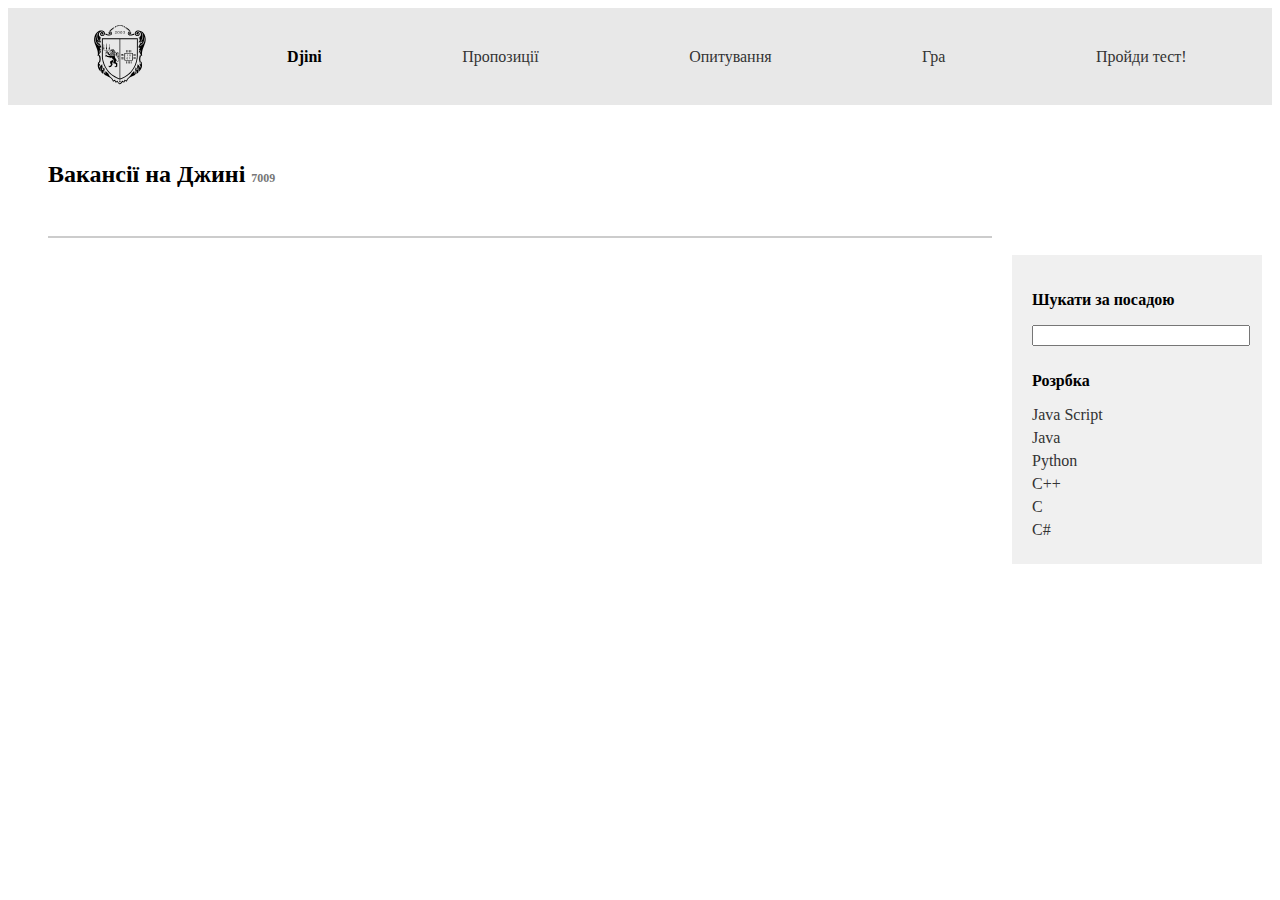
<file: frontend/index.html>
<!DOCTYPE html>
<html lang="en">
<head>
    <meta charset="UTF-8">
    <meta name="viewport" content="width=device-width, initial-scale=1.0">
    <title>Document</title>
    <link rel="stylesheet" href="style.css">
</head>
<body>
    <footer>
        <div>
            <a href="index.html">
                <svg xmlns="http://www.w3.org/2000/svg" version="1.0" width="40.000000pt" height="55.000000pt" viewBox="0 0 1621.000000 1848.000000" preserveAspectRatio="xMidYMid meet">
                  <g transform="translate(0.000000,1848.000000) scale(0.100000,-0.100000)" fill="#000000" stroke="none">
                  <path d="M8060 18193 c-383 -17 -748 -93 -1014 -213 -59 -26 -66 -32 -57 -48 17 -32 117 -94 166 -103 54 -10 176 11 235 41 73 37 217 81 349 106 186 36 548 45 752 19 164 -21 328 -62 437 -110 202 -89 307 -79 461 43 l23 19 -93 40 c-232 101 -494 163 -809 193 -114 11 -344 17 -450 13z"/>
                  <path d="M6760 17867 c-50 -33 -72 -78 -78 -156 -6 -83 8 -127 52 -170 82 -80 226 -29 266 95 25 75 -16 179 -88 225 -56 36 -106 38 -152 6z"/>
                  <path d="M9459 17867 c-107 -71 -106 -291 1 -348 81 -44 187 0 231 96 23 49 24 78 4 136 -40 114 -154 171 -236 116z"/>
                  <path d="M6495 17600 c-288 -81 -682 -334 -1059 -680 -173 -159 -354 -358 -454 -500 l-44 -61 39 19 c104 53 355 113 601 143 56 7 102 15 102 18 0 4 -25 23 -55 44 -64 44 -162 83 -234 93 -28 4 -51 10 -51 15 0 10 65 28 145 40 33 5 151 12 263 16 111 3 202 9 202 12 -2 30 -137 135 -200 156 -28 9 -48 21 -45 25 19 30 194 46 329 31 54 -6 101 -10 102 -8 2 2 -10 31 -26 65 -31 61 -98 132 -125 132 -37 0 -10 18 42 29 78 15 231 14 338 -4 50 -8 94 -15 98 -15 13 0 -27 51 -104 134 l-71 76 53 24 c30 13 102 38 162 56 59 18 107 37 107 42 0 4 -4 8 -10 8 -13 0 -32 38 -39 76 l-6 31 -60 -17z"/>
                  <path d="M9796 17586 c-4 -19 -15 -45 -26 -59 l-20 -25 32 -11 c18 -5 74 -22 123 -37 100 -29 185 -63 184 -73 0 -3 -28 -28 -61 -56 -55 -45 -121 -136 -108 -148 3 -2 41 2 85 10 88 16 341 13 385 -4 24 -10 24 -10 -11 -22 -60 -19 -138 -108 -155 -174 l-6 -27 58 7 c110 15 294 9 359 -11 l60 -18 -51 -17 c-73 -25 -137 -65 -178 -113 -20 -23 -36 -45 -36 -48 0 -4 91 -10 203 -13 205 -6 304 -17 361 -41 l31 -13 -60 -13 c-94 -19 -159 -47 -215 -92 -28 -22 -49 -42 -47 -44 2 -3 76 -16 163 -29 238 -37 371 -71 492 -126 l62 -28 -59 87 c-266 387 -791 836 -1224 1048 -107 52 -297 124 -328 124 -4 0 -10 -15 -13 -34z"/>
                  <path d="M2330 16563 c-317 -34 -630 -149 -880 -325 -132 -92 -150 -108 -285 -243 -158 -158 -213 -224 -328 -401 -370 -565 -548 -1333 -487 -2100 30 -369 97 -591 418 -1389 347 -865 352 -876 462 -1210 87 -264 157 -542 195 -780 26 -163 55 -465 55 -578 0 -143 -33 -481 -59 -617 -12 -58 -21 -109 -21 -114 0 -5 23 -6 52 -3 97 12 216 88 301 192 93 114 107 163 107 371 0 146 12 222 40 264 19 27 76 -47 101 -132 12 -40 25 -77 29 -81 10 -11 46 53 70 124 35 104 19 217 -47 339 -100 181 -125 235 -157 331 -56 167 -67 350 -28 449 l10 25 5 -25 c3 -14 18 -81 33 -150 28 -133 80 -293 120 -372 29 -57 205 -243 288 -305 73 -54 77 -50 84 87 8 159 -18 240 -142 446 -92 154 -114 206 -119 276 -4 65 4 74 39 45 41 -34 101 -70 158 -95 l48 -22 -6 58 c-23 194 -88 326 -248 503 -66 74 -118 140 -151 192 -21 33 -14 34 64 11 75 -22 140 -57 182 -96 l35 -34 6 28 c12 62 -20 161 -78 243 -20 27 -32 51 -27 53 13 4 126 -43 163 -69 18 -12 50 -40 71 -61 21 -21 42 -38 47 -38 16 0 41 145 41 236 0 177 -52 274 -251 472 -95 96 -143 152 -159 186 -12 26 -19 51 -16 55 4 3 51 6 106 6 54 0 99 1 99 1 0 18 -39 98 -66 135 -52 71 -144 132 -317 210 -160 73 -249 117 -307 154 -121 77 -199 196 -208 317 -5 66 -4 68 31 103 32 32 40 35 90 35 49 0 58 -3 80 -30 14 -16 33 -53 42 -82 27 -82 71 -164 107 -197 43 -41 121 -69 210 -78 l72 -6 -36 64 c-50 91 -71 162 -65 216 2 24 7 46 10 49 12 12 56 -23 139 -111 49 -51 109 -103 137 -118 61 -34 148 -51 214 -42 l50 7 -6 77 c-10 153 -69 233 -252 343 -61 37 -122 79 -137 95 -34 36 -58 92 -58 138 0 32 2 35 30 35 40 0 121 -32 202 -79 l66 -39 5 24 c9 49 -3 156 -23 202 -28 62 -57 92 -162 164 -72 49 -118 93 -118 111 0 3 46 8 103 11 56 4 131 14 167 22 75 17 170 53 170 64 0 5 -15 12 -32 15 -108 23 -365 199 -328 224 8 6 27 11 41 11 42 0 191 41 240 66 55 27 101 65 129 104 l20 28 -67 12 c-297 51 -561 299 -618 580 -26 124 -31 360 -11 460 34 170 139 358 249 448 89 72 185 128 286 167 118 46 199 58 344 53 146 -5 244 -35 376 -113 244 -146 343 -379 266 -624 -44 -139 -143 -247 -290 -318 -242 -115 -471 -60 -567 135 -30 61 -33 74 -33 162 0 83 4 103 28 155 46 98 102 145 173 145 l37 0 -20 -22 c-83 -92 -91 -226 -18 -335 69 -104 236 -151 343 -95 61 32 120 95 150 161 23 48 27 69 27 156 0 92 -3 106 -32 167 -112 237 -424 338 -670 217 -239 -116 -368 -422 -298 -703 34 -135 138 -272 269 -357 215 -140 530 -158 756 -44 240 122 431 416 447 691 26 424 -334 810 -838 899 -78 14 -368 19 -469 8z m-601 -500 c-7 -10 -22 -27 -33 -39 -53 -54 -139 -167 -201 -264 -175 -272 -245 -621 -217 -1080 14 -217 39 -352 103 -545 79 -240 211 -464 362 -616 l69 -70 -39 7 c-111 19 -283 151 -364 277 -193 300 -311 726 -311 1117 0 228 43 457 127 665 107 266 242 436 416 523 93 46 108 51 88 25z m-855 -1527 c-35 -204 -47 -356 -48 -636 -1 -347 6 -396 108 -745 38 -129 132 -315 218 -431 143 -191 318 -346 623 -551 234 -158 328 -257 363 -386 l11 -38 -23 18 c-13 10 -55 43 -93 74 -70 58 -480 332 -543 364 -45 22 -101 68 -219 175 -244 221 -383 433 -480 731 -117 357 -136 618 -76 1019 39 263 75 390 131 457 35 42 42 29 28 -51z"/>
                  <path d="M13587 16560 c-254 -40 -463 -144 -632 -314 -88 -89 -107 -114 -153 -206 -66 -132 -83 -197 -89 -336 -12 -244 81 -466 264 -633 76 -70 209 -141 313 -167 91 -23 315 -15 418 15 247 72 415 229 478 446 23 80 23 240 0 321 -66 230 -228 389 -430 425 -224 38 -456 -60 -532 -226 -132 -287 66 -607 327 -531 190 55 262 269 138 410 -22 24 -39 47 -39 50 0 15 71 4 111 -17 158 -84 191 -360 60 -509 -76 -85 -206 -134 -331 -125 -189 15 -379 135 -447 284 -25 55 -53 191 -53 260 0 128 54 248 160 353 61 62 95 86 186 132 148 75 228 92 388 85 147 -6 233 -29 371 -97 129 -64 243 -153 296 -232 136 -200 186 -401 160 -643 -14 -129 -32 -198 -78 -291 -105 -212 -331 -394 -546 -441 -42 -9 -77 -19 -77 -23 0 -4 15 -24 34 -46 61 -71 180 -119 369 -149 l38 -6 -20 -25 c-52 -67 -236 -181 -318 -199 -49 -10 -48 -21 2 -44 68 -32 157 -50 283 -57 77 -5 112 -11 112 -19 0 -20 -42 -59 -116 -107 -143 -92 -176 -144 -182 -290 l-4 -98 108 56 c68 35 127 58 155 61 l47 5 -4 -40 c-8 -95 -50 -144 -194 -230 -176 -105 -242 -195 -256 -351 l-7 -69 56 -7 c31 -4 77 -2 106 4 95 20 129 45 264 191 43 45 112 89 123 77 2 -2 0 -38 -6 -81 -8 -66 -20 -101 -77 -233 -7 -18 68 -17 142 2 100 26 109 36 219 248 60 113 74 127 131 127 61 0 98 -21 120 -66 25 -53 15 -115 -34 -213 -53 -105 -108 -149 -301 -243 -387 -187 -403 -196 -461 -253 -45 -44 -119 -155 -119 -178 0 -3 24 -3 54 0 30 3 75 2 100 -1 55 -9 58 -23 21 -94 -30 -57 -49 -79 -140 -157 -237 -204 -283 -331 -234 -647 6 -38 15 -68 19 -68 5 0 17 10 27 23 43 55 183 136 262 152 l35 7 -32 -40 c-52 -65 -84 -147 -90 -226 l-5 -71 41 37 c58 53 138 91 235 112 15 4 27 2 27 -3 0 -14 -109 -156 -166 -216 -145 -155 -223 -311 -240 -485 l-7 -72 62 32 c35 17 82 49 106 71 l44 40 7 -38 c13 -68 -18 -154 -111 -308 -104 -171 -127 -231 -133 -349 -5 -89 12 -226 28 -226 17 0 133 95 176 145 165 191 248 361 306 629 13 58 26 106 30 106 16 0 30 -121 25 -220 -8 -167 -69 -345 -176 -520 -98 -161 -117 -303 -56 -437 30 -68 52 -95 59 -72 2 8 12 42 22 77 18 67 72 141 92 128 22 -13 32 -84 37 -244 5 -183 22 -254 81 -341 85 -126 229 -227 341 -238 53 -6 55 -5 49 15 -14 44 -46 251 -52 332 -3 47 -10 118 -15 158 -17 134 -10 374 16 601 66 572 191 980 635 2076 345 851 399 1035 456 1550 19 175 14 535 -10 720 -103 784 -428 1448 -903 1845 -293 244 -595 385 -953 445 -112 19 -458 28 -543 15z m1070 -501 c174 -66 286 -176 393 -389 159 -316 235 -774 186 -1110 -48 -324 -152 -611 -304 -843 -77 -117 -247 -243 -357 -263 l-39 -7 44 53 c79 93 162 202 241 318 86 126 147 271 199 478 45 178 54 275 55 559 0 227 -3 276 -22 384 -56 304 -179 549 -378 749 -51 50 -89 92 -84 92 5 0 34 -10 66 -21z m857 -1481 c52 -70 80 -168 123 -433 33 -210 37 -455 10 -630 -24 -151 -83 -404 -118 -498 -38 -104 -116 -251 -186 -350 -62 -87 -245 -278 -353 -368 -36 -30 -67 -57 -70 -60 -3 -4 -48 -28 -100 -54 -52 -26 -117 -64 -145 -85 -27 -20 -117 -85 -200 -143 -82 -59 -163 -119 -180 -133 -16 -15 -43 -39 -59 -53 l-29 -26 7 35 c22 119 120 228 341 376 440 295 624 490 790 838 98 205 143 371 166 617 19 211 4 616 -37 947 -7 61 4 67 40 20z"/>
                  <path d="M6843 16416 c-65 -21 -113 -55 -144 -105 -24 -37 -29 -56 -29 -107 0 -54 3 -66 29 -93 64 -68 158 -12 125 74 -4 9 -26 25 -50 36 -48 20 -53 35 -27 79 38 66 173 100 243 62 52 -28 83 -93 76 -159 -9 -81 -59 -179 -128 -253 -13 -14 -50 -54 -82 -90 -33 -36 -75 -83 -95 -105 -86 -95 -121 -140 -121 -157 0 -17 16 -18 264 -18 146 0 267 3 269 8 3 4 8 60 12 125 7 112 7 117 -12 117 -16 0 -23 -13 -36 -60 -25 -89 -37 -94 -203 -88 -75 3 -140 10 -146 16 -16 16 5 43 89 113 125 103 145 120 205 183 75 77 102 132 102 211 0 36 -7 72 -17 91 -26 51 -92 100 -156 118 -68 19 -111 19 -168 2z"/>
                  <path d="M7700 16421 c-105 -34 -173 -118 -205 -253 -18 -75 -20 -256 -4 -330 44 -204 184 -306 353 -256 52 16 124 87 155 153 65 140 64 402 -4 535 -24 48 -82 108 -129 132 -43 22 -127 32 -166 19z m146 -72 c60 -56 84 -157 84 -351 -1 -271 -50 -388 -165 -388 -67 0 -117 42 -143 119 -23 67 -34 256 -23 387 14 159 42 227 106 255 36 16 113 4 141 -22z"/>
                  <path d="M8535 16421 c-151 -39 -235 -215 -222 -466 13 -250 112 -385 281 -385 177 0 286 163 285 430 0 255 -95 407 -264 424 -27 3 -63 1 -80 -3z m129 -61 c76 -47 100 -150 94 -408 -4 -159 -7 -183 -29 -237 -29 -71 -71 -105 -131 -105 -69 0 -116 40 -146 125 -14 41 -17 85 -17 255 0 246 9 294 66 351 34 34 45 39 85 39 29 0 59 -8 78 -20z"/>
                  <path d="M9332 16411 c-88 -30 -132 -85 -132 -166 0 -73 53 -108 108 -69 30 21 28 54 -8 99 -29 37 -30 39 -13 58 44 49 152 63 211 27 43 -27 62 -74 62 -157 0 -75 -20 -121 -62 -144 -13 -7 -59 -16 -103 -19 -72 -4 -80 -7 -80 -25 0 -18 7 -20 85 -20 143 0 183 -41 184 -190 1 -92 -17 -134 -74 -172 -26 -18 -47 -23 -102 -23 -80 0 -129 18 -154 55 -17 27 -17 27 19 60 41 38 48 75 21 113 -22 31 -73 30 -104 -3 -19 -20 -24 -36 -23 -73 2 -120 95 -192 247 -192 148 0 251 61 282 167 34 119 -19 225 -134 270 l-43 16 50 28 c69 40 94 79 99 154 6 96 -42 171 -132 205 -53 20 -147 20 -204 1z"/>
                  <path d="M5072 16250 c-167 -44 -282 -149 -333 -305 -20 -60 -21 -74 -12 -145 17 -129 75 -220 174 -275 51 -28 61 -30 164 -30 124 0 170 15 240 76 46 41 70 91 86 183 14 80 3 129 -35 165 -49 46 -167 37 -227 -17 -33 -30 -42 -76 -26 -140 11 -41 -11 -52 -59 -29 -47 23 -74 70 -74 131 0 131 100 207 277 208 70 1 90 -3 137 -26 157 -77 220 -270 141 -433 -97 -197 -360 -305 -670 -273 -366 37 -833 190 -1009 329 -21 17 -39 31 -40 31 0 0 -1 -46 -2 -103 -1 -96 -16 -168 -59 -269 -5 -13 4 -22 44 -42 269 -137 707 -229 1091 -229 348 -1 571 71 724 233 74 80 107 138 141 255 47 159 37 314 -31 447 -59 117 -201 227 -340 263 -79 21 -212 18 -302 -5z"/>
                  <path d="M11021 16255 c-150 -28 -302 -132 -375 -257 -88 -151 -87 -379 2 -554 57 -111 176 -226 297 -287 59 -29 162 -62 259 -83 322 -68 975 25 1319 188 98 47 93 35 62 143 -9 33 -19 111 -22 173 -3 61 -8 112 -12 112 -3 0 -29 -16 -56 -36 -159 -114 -446 -218 -799 -291 -167 -34 -410 -39 -516 -10 -108 29 -205 81 -266 141 -148 148 -152 322 -12 471 95 102 194 127 331 85 110 -34 179 -132 161 -233 -8 -53 -51 -97 -94 -97 l-31 0 7 49 c13 99 -58 171 -168 171 -51 0 -59 -3 -85 -33 -37 -42 -57 -112 -51 -179 12 -138 102 -218 270 -239 134 -17 231 16 301 104 69 84 92 161 85 281 -9 131 -54 214 -161 293 -111 81 -293 117 -446 88z"/>
                  <path d="M2700 11384 c0 -3091 -2 -2965 51 -3339 182 -1291 696 -2551 1461 -3575 89 -119 206 -269 218 -280 3 -3 25 -30 50 -60 49 -60 62 -75 206 -234 122 -135 398 -412 519 -519 50 -44 106 -94 125 -111 446 -398 1118 -845 1737 -1154 292 -147 751 -345 1035 -447 l77 -27 98 32 c328 109 789 314 1158 516 399 218 873 529 1190 783 90 72 299 243 305 251 3 3 46 42 95 85 193 170 381 355 548 540 50 55 106 118 126 140 20 22 63 72 95 110 32 39 66 80 76 91 10 12 58 73 107 135 862 1103 1400 2431 1587 3919 58 462 56 322 56 3284 l0 2726 -5460 2 -5460 3 0 -2871z m4197 2566 l1183 0 0 -5989 0 -5990 -52 18 c-187 64 -589 241 -873 383 -338 170 -562 299 -870 503 -451 299 -811 592 -1175 955 -940 941 -1601 2120 -1934 3455 -63 255 -130 609 -155 825 -6 52 -17 131 -23 175 -9 60 -13 795 -15 2879 l-3 2799 1366 -6 c752 -4 1900 -7 2551 -7z m6452 -2707 c-3 -1490 -9 -2726 -13 -2748 -4 -22 -16 -119 -27 -215 -87 -756 -287 -1523 -577 -2200 -141 -331 -359 -742 -564 -1065 -167 -263 -458 -649 -649 -860 -20 -22 -62 -69 -94 -105 -68 -77 -394 -402 -480 -481 -132 -118 -213 -189 -270 -235 -33 -26 -62 -51 -65 -54 -3 -3 -45 -37 -95 -76 -551 -434 -1171 -804 -1805 -1077 -159 -68 -394 -157 -416 -157 -12 0 -14 961 -14 5990 l0 5990 2538 0 2537 0 -6 -2707z"/>
                  <path d="M4082 12582 c-22 -22 -48 -54 -56 -69 -22 -44 -35 -131 -25 -168 10 -37 22 -49 62 -64 26 -10 27 -10 20 17 -11 36 -8 92 7 136 14 44 22 45 42 3 27 -56 31 -94 14 -128 l-15 -31 27 7 c53 13 72 42 72 109 0 68 -27 137 -77 195 l-30 34 -41 -41z"/>
                  <path d="M3245 12289 c-46 -52 -65 -96 -65 -154 0 -62 22 -110 59 -129 16 -9 32 -16 34 -16 3 0 -2 19 -10 43 -16 45 -8 93 22 132 13 17 16 18 25 5 17 -26 23 -101 12 -138 -6 -20 -10 -37 -9 -38 1 -2 17 4 35 13 36 18 62 58 62 97 0 59 -84 226 -114 226 -7 0 -30 -18 -51 -41z"/>
                  <path d="M4905 12303 c-89 -96 -103 -250 -27 -295 l27 -16 0 71 c0 40 6 86 14 102 l13 30 20 -39 c16 -32 19 -52 15 -103 l-5 -62 30 15 c36 18 58 68 58 127 0 42 -33 106 -93 180 -19 22 -22 22 -52 -10z"/>
                  <path d="M4050 11980 l0 -230 70 0 70 0 0 230 0 230 -70 0 -70 0 0 -230z"/>
                  <path d="M3220 11780 l0 -150 70 0 70 0 0 150 0 150 -70 0 -70 0 0 -150z"/>
                  <path d="M4870 11780 l0 -150 60 0 60 0 0 150 0 150 -60 0 -60 0 0 -150z"/>
                  <path d="M4017 11603 c4 -89 0 -137 -23 -268 -20 -118 -28 -196 -28 -295 l-1 -135 150 0 150 0 8 55 c10 69 -4 207 -40 382 -19 97 -27 165 -27 250 l-1 118 -96 0 -97 0 5 -107z"/>
                  <path d="M3204 11483 c-1 -81 -8 -137 -28 -223 -30 -126 -48 -272 -39 -326 l6 -35 150 2 149 1 -4 121 c-4 87 -13 155 -33 237 -22 88 -29 141 -29 223 l-1 107 -85 0 -86 0 0 -107z"/>
                  <path d="M4858 11508 c3 -65 -4 -122 -33 -262 -27 -137 -35 -197 -33 -260 l3 -81 150 0 150 0 3 40 c5 60 -15 211 -43 327 -19 77 -25 130 -25 211 l0 107 -87 0 -88 0 3 -82z"/>
                  <path d="M6115 10831 c-66 -25 -72 -26 -100 -11 -49 25 -155 17 -260 -20 -88 -31 -135 -41 -265 -61 -101 -15 -156 -36 -190 -75 -39 -45 -38 -70 6 -134 20 -29 53 -83 73 -121 29 -53 40 -66 51 -59 8 6 61 10 118 10 82 0 110 -4 141 -19 56 -29 129 -108 141 -152 14 -52 -4 -118 -44 -166 -30 -34 -37 -37 -98 -41 -77 -5 -218 27 -261 59 -16 11 -30 19 -33 17 -2 -3 -7 -32 -10 -65 -5 -46 -3 -68 12 -98 35 -75 163 -99 236 -43 71 54 150 56 219 7 l26 -18 6 58 c2 32 13 73 22 92 22 42 74 109 85 109 5 0 23 -12 40 -26 17 -15 32 -25 33 -23 2 2 11 31 21 64 10 33 28 79 40 102 l21 43 62 -60 62 -59 11 37 c5 20 10 48 10 62 0 32 18 98 29 104 5 3 22 -17 39 -44 17 -27 48 -60 69 -73 l38 -25 12 22 c7 11 17 44 24 73 l12 52 28 -24 c35 -29 129 -65 170 -65 36 0 89 21 107 43 12 13 6 17 -45 27 -81 17 -184 61 -235 102 -66 53 -65 53 -87 3 -22 -50 -41 -59 -41 -20 0 32 -26 85 -42 85 -6 0 -42 -32 -79 -72 -38 -40 -71 -69 -75 -65 -7 7 45 113 80 160 11 16 36 38 54 49 63 39 83 144 39 209 -57 85 -143 101 -272 50z m195 -109 c0 -37 -15 -66 -53 -107 -11 -11 -26 -30 -34 -42 -22 -33 -37 -29 -77 20 -40 49 -66 104 -66 142 l0 25 115 0 115 0 0 -38z m-372 -191 c47 -24 52 -41 21 -72 -15 -15 -27 -19 -42 -13 -36 12 -203 16 -241 5 -46 -12 -49 7 -6 47 21 20 30 39 30 60 0 17 5 43 10 57 8 20 7 30 -5 41 -15 16 -21 65 -8 78 4 4 50 -36 102 -88 53 -52 115 -104 139 -115z"/>
                  <path d="M3082 10823 c2 -10 18 -28 37 -40 31 -21 45 -23 173 -23 140 0 170 6 195 39 30 39 21 41 -198 41 -193 0 -210 -1 -207 -17z"/>
                  <path d="M3890 10827 c0 -8 12 -24 26 -38 24 -23 33 -24 176 -27 83 -2 161 -1 174 2 25 7 84 53 84 67 0 5 -98 9 -230 9 -184 0 -230 -3 -230 -13z"/>
                  <path d="M4730 10829 c0 -6 13 -24 29 -40 l29 -29 142 0 c156 0 198 11 218 55 l12 25 -215 0 c-147 0 -215 -3 -215 -11z"/>
                  <path d="M3240 10641 c0 -69 26 -116 80 -143 32 -17 91 -18 793 -18 820 0 795 -2 847 54 20 22 25 40 28 96 l4 70 -51 0 -51 0 0 -43 c0 -80 11 -78 -381 -75 l-344 3 1 58 1 57 -53 0 -54 0 0 -60 0 -60 -350 0 c-394 0 -370 -5 -370 79 l0 41 -50 0 -50 0 0 -59z"/>
                  <path d="M6453 10614 c-17 -8 -39 -25 -49 -35 -17 -19 -17 -20 6 -26 14 -4 54 -22 90 -40 89 -45 161 -53 220 -23 l44 22 -47 18 c-25 10 -69 34 -96 54 -59 44 -120 55 -168 30z"/>
                  <path d="M3913 10438 c-27 -13 -40 -69 -25 -103 22 -47 168 -58 206 -16 59 65 -91 163 -181 119z"/>
                  <path d="M4143 10422 c-10 -6 -10 -16 -1 -46 9 -29 9 -42 -1 -58 -7 -11 -11 -21 -9 -22 2 -2 33 -11 70 -20 l67 -18 3 -158 c3 -143 5 -161 24 -187 41 -55 76 -66 218 -72 l131 -6 -1 -35 c-1 -19 -4 -65 -8 -103 l-8 -68 -109 3 c-104 3 -109 2 -109 -17 0 -11 19 -52 42 -90 41 -67 43 -73 43 -152 0 -80 1 -82 20 -69 20 13 79 84 88 108 4 10 10 8 21 -6 27 -33 20 -97 -18 -170 -20 -38 -30 -66 -23 -66 29 0 81 21 123 50 l47 31 -5 -44 c-3 -26 -19 -66 -41 -100 -27 -42 -33 -57 -21 -57 20 0 90 36 132 68 18 14 36 22 39 18 4 -4 6 -25 6 -47 -2 -38 -14 -65 -59 -134 -11 -16 -14 -26 -7 -22 6 4 83 28 170 52 87 25 174 52 193 59 19 8 99 26 176 41 l141 27 -14 30 c-8 16 -17 47 -20 69 -3 21 -7 39 -8 39 -1 0 -20 -7 -41 -16 -48 -20 -131 -20 -181 1 -32 14 -36 18 -23 28 23 18 60 68 60 82 0 6 -25 22 -55 34 -107 44 -266 164 -308 231 -8 14 -30 74 -47 135 -18 60 -38 122 -46 137 -28 55 -79 100 -153 138 -109 55 -149 87 -220 176 -141 177 -173 213 -203 223 -36 13 -58 14 -75 3z"/>
                  <path d="M3965 10264 c-5 -1 -22 -5 -38 -8 -36 -8 -67 -40 -67 -70 0 -48 105 -107 164 -92 14 3 41 20 59 36 31 28 31 30 17 56 -24 44 -100 88 -135 78z"/>
                  <path d="M6540 10240 c0 -19 -24 -72 -48 -109 -13 -19 -43 -1 -114 67 -54 51 -58 53 -58 30 0 -30 -30 -119 -58 -174 l-20 -39 -17 40 c-15 36 -49 74 -67 75 -14 0 -61 -93 -88 -173 l-27 -82 -7 41 c-10 57 -43 109 -60 95 -24 -20 -39 -98 -33 -175 l5 -74 -59 18 -60 19 -77 -74 c-42 -41 -78 -72 -81 -69 -3 3 -6 23 -6 44 0 29 9 49 33 79 37 46 36 47 -32 26 -76 -23 -113 -57 -131 -119 -17 -57 -25 -206 -12 -206 29 0 141 72 193 124 l62 62 5 -45 c3 -24 3 -88 0 -141 -5 -78 -2 -107 13 -151 l18 -54 8 49 c5 27 20 87 33 134 29 97 31 148 10 199 -8 19 -15 37 -15 38 0 2 19 -1 41 -6 23 -6 78 -11 123 -12 l81 -2 6 70 c5 68 46 182 73 204 8 7 28 -6 64 -40 54 -51 72 -55 72 -16 0 12 12 49 26 82 14 33 30 74 36 92 l11 32 79 -74 c44 -41 84 -75 89 -75 5 0 9 -4 9 -10 0 -18 -56 -11 -104 14 l-47 24 -11 -27 c-5 -14 -12 -54 -15 -89 -5 -54 -9 -63 -28 -68 -23 -6 -83 17 -138 53 -24 16 -29 16 -37 3 -14 -22 -12 -86 5 -159 9 -35 13 -66 10 -70 -3 -3 -57 -6 -118 -6 l-113 0 12 -45 c13 -53 5 -88 -33 -143 -50 -71 -65 -98 -60 -104 3 -3 28 -9 54 -14 26 -5 66 -18 87 -29 22 -11 42 -17 45 -14 9 9 7 195 -2 228 -8 28 -8 28 30 22 21 -3 77 -26 126 -50 l87 -44 7 27 c13 47 7 155 -11 209 -10 29 -16 55 -14 57 2 3 37 -11 76 -30 55 -26 79 -45 104 -80 29 -41 34 -44 45 -29 30 40 27 81 -11 161 -28 59 -35 84 -30 107 l7 30 27 -55 c32 -62 43 -73 81 -83 24 -5 29 -2 43 34 22 54 20 131 -4 210 -30 99 -27 113 15 65 47 -54 69 -124 67 -208 l-1 -68 37 -16 c42 -17 192 -31 192 -17 0 5 -17 33 -38 61 -22 28 -58 95 -81 149 -59 138 -104 200 -182 252 -35 23 -69 47 -76 52 -18 15 -23 12 -23 -10z"/>
                  <path d="M4128 10215 c32 -40 28 -78 -9 -109 l-31 -26 31 -30 c39 -40 46 -64 27 -100 l-14 -30 49 0 49 0 0 149 0 149 -30 6 c-16 3 -44 9 -62 12 l-31 6 21 -27z"/>
                  <path d="M5421 10204 c-24 -7 -90 -32 -146 -54 -61 -23 -120 -40 -144 -40 -53 0 -137 32 -174 67 l-29 28 4 -72 c3 -60 8 -77 28 -98 40 -43 79 -58 145 -57 71 1 110 15 242 88 109 60 162 78 207 71 71 -12 128 -27 156 -42 16 -9 30 -12 30 -7 0 24 -63 92 -102 111 -52 25 -147 27 -217 5z"/>
                  <path d="M3930 10066 c-28 -10 -37 -20 -44 -49 -11 -43 7 -71 61 -93 54 -23 101 -18 134 15 16 16 29 36 29 44 0 37 -81 98 -127 96 -10 0 -34 -6 -53 -13z"/>
                  <path d="M7321 9875 c-91 -22 -238 -102 -298 -163 -102 -104 -159 -272 -133 -397 7 -32 33 -97 58 -144 131 -248 127 -236 127 -330 -1 -49 -6 -96 -13 -108 -31 -56 69 0 102 57 16 26 21 52 21 105 0 76 7 59 -120 300 -56 107 -57 111 -52 171 7 73 40 177 68 212 23 30 24 18 3 -39 -10 -27 -17 -76 -17 -129 -1 -81 1 -90 45 -181 33 -69 64 -116 111 -167 62 -69 86 -116 72 -144 -4 -7 1 -4 9 7 24 29 38 92 31 136 -4 21 -22 71 -41 111 l-35 73 51 -50 c65 -64 100 -133 100 -198 0 -44 2 -48 16 -36 49 41 68 146 39 216 -15 36 -157 183 -176 183 -19 0 -49 65 -48 105 1 78 13 83 37 18 12 -33 31 -68 42 -78 26 -24 78 -33 120 -22 59 15 89 57 41 57 -41 0 -101 101 -101 170 0 35 37 89 76 112 106 62 251 12 309 -106 72 -147 35 -300 -135 -566 -154 -242 -174 -295 -174 -455 0 -101 3 -119 38 -220 21 -60 58 -153 82 -207 84 -183 144 -423 144 -580 0 -155 -40 -234 -139 -275 -46 -20 -157 -20 -202 0 -78 33 -146 130 -215 308 -43 111 -85 197 -127 259 -31 44 -139 182 -165 209 -32 33 -98 141 -138 225 -84 179 -102 312 -80 602 8 103 7 115 -12 156 -26 53 -91 124 -96 106 -3 -7 -10 -36 -16 -65 -13 -57 -57 -132 -97 -163 l-25 -20 -38 58 c-20 31 -48 67 -62 80 l-26 23 -6 -38 c-8 -43 -57 -137 -111 -212 l-37 -52 -50 82 -50 81 -29 -51 c-28 -49 -98 -111 -124 -111 -8 0 -14 22 -18 59 -6 73 -28 112 -79 141 -33 19 -53 21 -165 21 -141 0 -241 -15 -443 -66 -201 -50 -283 -65 -410 -76 -312 -26 -508 53 -659 264 -94 129 -256 155 -310 48 -12 -22 -21 -43 -21 -46 0 -3 25 -5 55 -5 77 0 128 -27 149 -80 21 -54 21 -55 -16 -27 -78 58 -168 75 -216 41 -21 -14 -52 -63 -52 -81 0 -5 26 -9 58 -9 92 -1 204 -72 227 -144 10 -31 2 -32 -27 -5 -52 48 -121 85 -157 85 -40 0 -109 -28 -128 -52 -11 -12 -9 -17 11 -26 14 -6 43 -38 65 -71 22 -33 53 -68 68 -79 67 -48 175 -51 236 -6 90 66 154 80 197 46 18 -15 22 -25 16 -46 -8 -32 -34 -44 -125 -54 l-66 -8 45 -46 c78 -80 175 -90 245 -27 19 17 23 17 104 -7 165 -48 271 -65 438 -71 l163 -6 24 -51 c31 -66 39 -121 27 -176 -5 -25 -8 -46 -6 -48 9 -9 52 32 81 78 l32 50 12 -30 c12 -29 82 -100 99 -100 5 0 6 28 4 63 -5 63 8 147 31 202 13 30 13 30 30 -42 10 -40 32 -94 49 -119 l31 -47 21 69 c12 38 27 80 34 92 17 31 52 72 63 72 4 0 8 -25 8 -55 0 -59 29 -205 40 -205 4 0 13 13 19 29 7 15 41 59 76 97 l64 69 1 -66 c1 -199 69 -310 277 -456 131 -91 237 -193 269 -259 27 -55 27 -56 21 -219 -7 -211 -14 -232 -100 -320 -87 -89 -97 -108 -97 -193 0 -61 5 -79 44 -158 52 -107 60 -138 46 -183 -5 -19 -7 -37 -5 -40 14 -13 80 35 122 90 l48 61 7 -65 c6 -68 56 -195 57 -149 2 39 30 95 69 135 20 20 39 37 43 37 4 0 17 -29 29 -64 18 -54 56 -122 90 -159 4 -5 18 8 30 28 27 44 55 72 91 91 27 13 27 13 53 -40 15 -30 42 -66 62 -81 24 -19 33 -32 29 -45 -3 -10 -10 -55 -15 -101 -17 -152 18 -356 85 -493 34 -70 34 -71 14 -88 -28 -24 -65 -9 -139 57 -65 59 -106 75 -191 75 -68 0 -113 -26 -146 -85 -37 -65 -27 -130 27 -172 22 -18 30 -16 30 7 0 58 58 120 112 120 21 0 21 -1 -4 -27 -49 -53 -61 -104 -36 -157 12 -29 54 -60 67 -51 5 3 12 23 16 45 10 61 44 104 84 108 l34 3 -22 -27 c-27 -35 -44 -98 -36 -136 l7 -31 92 6 c136 9 286 65 366 138 l33 30 -6 132 c-3 73 -9 145 -13 160 l-7 28 39 -16 c22 -9 45 -19 51 -22 8 -3 6 12 -7 44 -19 45 -69 105 -115 138 -19 14 -19 14 10 14 17 1 50 -8 74 -19 24 -11 45 -19 47 -17 11 10 -54 116 -96 157 l-50 49 47 -6 c58 -6 123 10 148 37 18 20 17 20 -14 20 -41 0 -91 21 -115 49 l-20 22 52 45 c76 67 80 79 26 80 -24 0 -46 3 -49 6 -3 2 0 30 6 62 12 67 6 106 -26 162 -28 47 -81 79 -210 124 -176 63 -265 146 -282 265 l-6 49 39 -32 c40 -32 108 -50 131 -34 9 6 5 27 -19 87 -37 97 -46 190 -24 255 65 194 84 240 90 225 9 -25 7 -101 -4 -173 -10 -62 -10 -64 21 -106 78 -110 287 -205 423 -193 109 10 216 81 266 177 39 74 53 269 29 410 -6 36 -11 121 -11 190 0 99 4 138 21 190 11 36 21 69 21 73 0 17 -46 -6 -84 -42 l-38 -36 5 60 c3 40 18 87 43 140 40 87 62 202 29 157 -14 -19 -102 -72 -120 -72 -15 0 1 25 61 91 66 74 96 121 108 171 l6 28 -38 -20 c-22 -12 -54 -25 -72 -30 l-32 -9 26 32 c80 97 115 183 101 253 l-6 36 -24 -32 c-13 -18 -39 -44 -57 -58 -18 -15 -52 -46 -75 -71 -24 -24 -43 -39 -43 -33 0 29 58 159 130 291 107 198 144 306 144 431 1 133 -19 187 -98 266 -95 94 -198 134 -341 133 -44 0 -104 -7 -134 -14z"/>
                  <path d="M3934 9868 c-22 -10 -44 -47 -44 -73 0 -12 -25 -15 -122 -17 l-123 -3 0 -50 0 -50 453 -3 452 -2 0 55 0 55 -129 0 -129 0 -12 35 c-19 59 -38 65 -190 64 -74 0 -145 -5 -156 -11z"/>
                  <path d="M5445 9648 c-63 -63 -192 -72 -251 -17 l-23 22 -12 -29 c-40 -106 75 -206 185 -159 17 7 18 4 11 -36 -4 -24 -18 -68 -31 -98 -13 -29 -24 -55 -24 -57 0 -2 20 -4 44 -4 34 0 50 6 73 28 16 15 32 33 34 41 14 40 69 -67 69 -132 0 -24 6 -51 13 -61 12 -16 16 -13 40 33 15 28 31 73 34 101 3 28 10 53 14 56 5 3 22 -17 39 -44 30 -50 126 -139 137 -128 7 7 -5 46 -43 136 -25 60 -26 72 -21 159 l7 94 -52 -52 c-36 -35 -66 -55 -93 -62 -22 -5 -50 -14 -63 -19 -13 -6 -33 -10 -46 -10 -22 0 -22 2 -19 93 2 50 5 109 6 130 3 42 0 44 -28 15z"/>
                  <path d="M6593 9629 c-24 -15 -37 -37 -58 -94 -15 -41 -29 -75 -30 -75 -2 0 -14 19 -28 43 -14 23 -42 52 -64 64 l-38 21 0 -86 c0 -70 -5 -97 -23 -139 l-24 -52 -56 46 c-45 37 -107 73 -124 73 -2 0 -3 -37 -3 -83 -1 -78 -26 -187 -44 -187 -4 0 -22 11 -41 25 -42 31 -131 65 -171 65 -26 0 -29 -2 -19 -19 22 -41 7 -116 -31 -157 -19 -20 -19 -20 12 -50 17 -16 40 -44 51 -63 l21 -34 24 29 c12 16 30 50 39 77 8 26 19 47 24 47 4 0 38 -29 75 -65 l67 -64 35 75 c19 42 40 98 46 125 6 27 17 49 24 49 19 0 81 -59 125 -117 21 -29 42 -53 46 -53 5 0 19 19 32 43 26 44 33 132 17 191 -8 27 -7 28 20 22 33 -8 103 -55 154 -103 31 -29 37 -32 43 -18 18 47 -5 117 -58 176 -44 48 -70 88 -63 95 3 3 26 -8 51 -25 48 -33 115 -61 148 -61 17 0 17 3 -7 34 -20 26 -125 247 -125 263 0 7 -17 0 -47 -18z"/>
                  <path d="M6896 9109 c-3 -17 -6 -64 -6 -103 0 -39 -5 -89 -10 -111 -5 -22 -7 -41 -5 -44 10 -9 93 70 105 100 13 29 11 37 -26 110 -21 43 -42 78 -45 78 -4 1 -9 -13 -13 -30z"/>
                  <path d="M6063 7694 c-97 -116 -244 -203 -513 -304 -91 -34 -181 -73 -201 -87 -42 -28 -86 -105 -118 -207 -39 -121 -75 -173 -146 -209 l-30 -15 49 -7 c27 -4 87 -5 133 -2 45 3 83 4 83 2 0 -2 -32 -23 -70 -45 -43 -25 -83 -58 -100 -82 -38 -52 -39 -71 -4 -58 27 11 144 14 144 4 0 -3 -20 -34 -45 -68 -25 -35 -45 -69 -45 -76 0 -18 85 -4 145 25 27 13 51 22 53 20 4 -4 -18 -48 -28 -55 -4 -3 -19 -23 -34 -44 -20 -30 -26 -51 -26 -94 l0 -56 33 34 c34 35 83 60 118 60 21 0 21 -1 -4 -26 -24 -23 -46 -88 -35 -99 2 -3 20 0 39 5 43 13 112 13 104 1 -3 -6 -31 -24 -63 -42 -79 -45 -175 -143 -190 -195 -7 -23 -15 -81 -18 -130 -7 -108 -18 -140 -55 -159 -50 -26 -109 -19 -201 25 -155 74 -265 60 -315 -40 -13 -24 -23 -58 -23 -76 0 -32 35 -94 57 -101 7 -3 15 7 18 20 11 41 49 69 102 74 l48 5 -34 -26 c-75 -57 -92 -122 -43 -169 15 -15 31 -27 35 -27 4 0 24 18 45 39 24 25 53 43 80 51 69 18 77 9 25 -30 -78 -57 -81 -111 -10 -164 l27 -20 43 41 c71 69 125 87 314 102 61 5 117 12 123 16 29 18 52 174 40 270 -4 33 -6 61 -5 63 2 2 9 -3 16 -10 16 -16 83 -58 92 -58 3 0 1 15 -4 33 -5 17 -7 49 -3 70 l6 39 27 -25 c26 -24 90 -61 96 -55 1 2 -1 30 -6 63 -9 64 -1 185 12 185 4 0 12 -6 16 -13 14 -22 65 -57 83 -57 15 0 17 7 13 44 -3 27 1 63 11 92 27 80 19 125 -57 319 -34 86 -17 162 53 234 l38 39 -29 12 c-34 15 -76 54 -95 92 l-14 28 46 -25 c47 -25 93 -31 153 -19 36 7 40 20 10 29 -42 14 -153 135 -137 150 2 2 30 -9 64 -25 33 -16 79 -32 102 -36 38 -6 42 -4 42 13 0 35 30 107 55 133 l25 26 -25 48 c-30 60 -33 149 -9 253 9 38 14 93 12 126 -3 36 0 57 6 57 15 -1 86 -35 114 -56 22 -16 22 -16 22 18 0 47 -51 105 -128 146 -33 18 -62 32 -65 32 -3 0 -23 -20 -44 -46z"/>
                  <path d="M6203 7493 c1 -16 -2 -69 -7 -119 -9 -99 1 -156 33 -196 l20 -23 31 67 c34 73 51 189 32 224 -6 11 -33 32 -60 47 l-50 27 1 -27z"/>
                  <path d="M10095 10619 c-11 -7 -23 -17 -27 -23 -12 -17 -10 -644 2 -666 12 -22 72 -44 98 -36 10 4 28 15 40 27 22 20 22 24 22 342 0 251 -3 327 -13 341 -16 22 -94 31 -122 15z"/>
                  <path d="M10564 10620 c-12 -5 -25 -13 -28 -18 -3 -5 -6 -157 -6 -337 -1 -291 1 -329 16 -346 37 -41 121 -32 143 17 7 17 11 127 11 339 l0 314 -26 20 c-28 22 -73 26 -110 11z"/>
                  <path d="M11020 10618 c-35 -19 -39 -66 -36 -401 2 -312 2 -308 78 -322 33 -6 41 -3 68 24 l31 30 -3 325 c-2 230 -6 328 -15 337 -17 17 -94 22 -123 7z"/>
                  <path d="M11455 10605 l-25 -24 0 -310 c0 -172 4 -321 10 -335 12 -33 72 -52 113 -37 54 21 58 50 55 388 l-3 305 -24 19 c-34 28 -96 25 -126 -6z"/>
                  <path d="M10668 9760 l-1036 -5 -26 -24 c-15 -14 -31 -41 -37 -60 -7 -24 -9 -389 -7 -1093 l3 -1057 30 -31 c61 -64 -26 -60 1245 -60 1270 0 1200 -3 1253 59 l27 33 0 1071 c0 1057 0 1072 -20 1105 -36 59 -83 72 -250 69 -80 -1 -612 -4 -1182 -7z m1238 -203 l24 -28 0 -920 c0 -989 1 -962 -49 -989 -13 -7 -357 -10 -1033 -10 -1125 0 -1044 -5 -1074 66 -20 47 -21 1825 -1 1864 26 52 -11 50 1085 47 l1024 -2 24 -28z"/>
                  <path d="M11134 9311 c-47 -22 -86 -68 -110 -132 -20 -53 -24 -215 -6 -275 63 -215 325 -214 385 2 20 70 22 175 5 242 -36 146 -155 217 -274 163z m127 -53 c37 -39 52 -89 57 -191 4 -74 0 -114 -13 -163 -29 -108 -95 -142 -152 -78 -33 36 -47 97 -47 209 -1 117 14 177 54 217 34 34 71 36 101 6z"/>
                  <path d="M10363 9313 c-40 -4 -43 -6 -43 -33 0 -25 4 -29 33 -32 l32 -3 5 -245 5 -245 50 0 50 0 3 283 2 282 -47 -2 c-27 -1 -67 -3 -90 -5z"/>
                  <path d="M10406 8429 c-96 -22 -155 -113 -163 -251 -10 -150 36 -266 119 -307 86 -41 196 -15 243 58 86 132 65 388 -38 465 -48 36 -103 48 -161 35z m111 -87 c32 -48 46 -133 40 -232 -7 -104 -20 -149 -52 -184 -32 -35 -73 -34 -108 2 -75 78 -74 352 0 435 12 13 28 17 57 15 33 -2 44 -9 63 -36z"/>
                  <path d="M11168 8417 c-76 -10 -78 -11 -78 -38 0 -24 4 -28 33 -31 l32 -3 5 -245 5 -245 50 0 50 0 0 284 c0 182 -4 285 -10 286 -5 1 -45 -3 -87 -8z"/>
                  <path d="M12294 9425 c-23 -23 -26 -33 -21 -72 9 -81 -5 -78 362 -78 314 0 325 1 345 21 11 11 23 36 26 55 5 29 1 41 -19 65 l-25 29 -321 3 -321 3 -26 -26z"/>
                  <path d="M8610 9413 c-26 -9 -40 -36 -40 -78 0 -76 10 -81 175 -89 80 -4 231 -4 336 0 185 7 191 8 206 30 25 38 19 94 -12 121 -26 23 -27 23 -338 22 -172 0 -319 -3 -327 -6z"/>
                  <path d="M12306 8984 c-24 -23 -21 -109 4 -134 19 -19 33 -20 344 -20 l325 0 20 26 c31 39 28 97 -5 123 -26 20 -38 21 -350 21 -280 0 -325 -2 -338 -16z"/>
                  <path d="M8613 8962 c-34 -22 -35 -132 -1 -153 7 -5 158 -9 334 -9 365 0 360 -1 371 77 5 35 2 45 -20 67 l-26 26 -323 0 c-178 0 -328 -4 -335 -8z"/>
                  <path d="M12306 8521 c-10 -11 -20 -37 -23 -59 -5 -34 -1 -45 21 -67 l26 -26 326 3 326 3 20 25 c24 29 20 90 -8 121 -16 18 -34 19 -344 19 -310 0 -328 -1 -344 -19z"/>
                  <path d="M8630 8507 c-37 -9 -53 -45 -44 -96 13 -74 -1 -71 359 -71 365 0 361 -1 372 75 4 31 0 46 -15 65 l-20 25 -311 5 c-171 3 -325 1 -341 -3z"/>
                  <path d="M12350 8071 c-44 -8 -64 -45 -55 -102 12 -69 10 -69 367 -69 303 0 319 1 338 20 41 41 38 108 -7 137 -24 16 -58 18 -318 19 -159 1 -306 -1 -325 -5z"/>
                  <path d="M8615 8025 c-19 -18 -25 -35 -25 -65 0 -30 6 -47 25 -65 l24 -25 304 0 c194 0 315 4 335 11 38 13 59 69 42 114 -19 50 -50 55 -380 55 l-301 0 -24 -25z"/>
                  <path d="M10169 7249 c-15 -5 -30 -20 -33 -32 -3 -12 -6 -162 -6 -333 0 -292 1 -313 19 -335 15 -19 29 -24 66 -24 86 0 95 32 95 360 0 220 -7 328 -24 350 -14 20 -82 28 -117 14z"/>
                  <path d="M10646 7250 c-16 -5 -33 -15 -37 -22 -5 -7 -9 -160 -9 -339 0 -302 1 -327 18 -342 26 -24 79 -32 106 -17 43 23 46 45 46 375 l0 314 -26 20 c-28 22 -51 25 -98 11z"/>
                  <path d="M11100 7249 c-13 -5 -28 -15 -32 -22 -4 -7 -8 -159 -8 -338 0 -319 0 -326 21 -345 29 -26 99 -26 125 0 18 18 19 39 22 345 2 254 0 330 -10 343 -16 21 -84 31 -118 17z"/>
                  <path d="M11524 7225 l-25 -25 3 -319 c3 -291 5 -321 21 -339 22 -25 69 -35 102 -22 50 19 55 52 55 380 l0 301 -25 24 c-34 35 -96 35 -131 0z"/>
                  <path d="M1992 9184 c-6 -47 -22 -109 -35 -138 -23 -50 -99 -137 -165 -187 l-33 -25 40 -104 c216 -577 231 -1117 43 -1604 -24 -63 -25 -69 -9 -81 27 -19 86 -125 103 -184 9 -29 21 -103 28 -165 l12 -111 43 65 c87 132 179 353 233 558 157 602 94 1259 -184 1916 -32 77 -60 141 -61 143 -2 1 -9 -36 -15 -83z"/>
                  <path d="M14291 9142 c-138 -325 -227 -658 -261 -987 -15 -146 -13 -450 5 -599 30 -252 108 -530 206 -736 49 -103 125 -230 138 -230 3 0 7 35 9 78 6 149 39 258 107 346 33 44 37 53 27 75 -116 281 -152 452 -152 726 0 304 50 554 182 908 l41 109 -49 41 c-128 109 -172 186 -181 317 -3 44 -9 80 -12 80 -3 0 -30 -57 -60 -128z"/>
                  <path d="M1464 7104 c44 -115 50 -143 54 -284 3 -123 -1 -178 -26 -360 -43 -304 -43 -303 -43 -494 0 -297 52 -556 171 -860 105 -268 228 -479 406 -696 42 -51 265 -271 315 -311 l42 -33 -7 29 c-40 155 -56 308 -56 529 0 264 38 499 109 679 30 75 90 191 96 185 2 -2 -3 -26 -10 -55 -77 -298 -84 -799 -16 -1213 23 -139 74 -347 95 -389 15 -29 212 -209 331 -302 71 -56 201 -146 243 -168 l23 -12 -24 48 c-70 137 -110 334 -111 538 -1 164 13 264 50 365 24 63 89 170 104 170 4 0 0 -28 -9 -62 -23 -94 -22 -434 2 -546 47 -213 126 -418 230 -595 48 -80 66 -102 110 -130 95 -61 288 -162 712 -375 461 -232 651 -339 862 -485 478 -331 776 -703 919 -1145 21 -65 39 -119 41 -121 10 -15 241 102 415 211 43 26 82 48 86 48 5 0 34 -46 64 -102 86 -160 259 -428 276 -428 38 0 250 105 360 177 46 30 85 53 86 52 2 -2 15 -31 30 -63 91 -202 291 -411 531 -556 88 -53 227 -120 249 -120 25 0 232 108 326 170 113 75 266 225 334 327 26 40 63 110 83 155 20 46 37 85 39 86 1 2 22 -10 46 -26 93 -64 384 -202 425 -202 20 0 231 327 303 471 17 32 32 59 35 59 2 0 42 -25 89 -55 86 -56 349 -189 397 -200 24 -6 26 -3 37 44 18 78 79 235 134 346 208 417 565 760 1128 1086 69 40 325 174 570 299 245 124 503 259 574 299 l128 73 60 92 c122 189 213 408 259 626 29 139 32 384 5 508 -10 46 -16 86 -14 88 8 7 68 -84 92 -138 51 -116 61 -179 61 -388 0 -149 -4 -215 -18 -280 -22 -106 -52 -200 -84 -263 -13 -27 -23 -51 -21 -52 12 -12 321 217 433 320 116 108 147 140 159 164 17 33 61 209 81 324 60 352 60 897 -1 1226 -8 46 -13 85 -10 88 9 10 76 -127 110 -227 105 -313 125 -767 48 -1098 -11 -46 -16 -82 -12 -80 4 2 57 47 117 100 342 305 575 679 718 1152 61 203 87 365 92 584 6 205 -1 302 -43 581 -40 267 -33 458 21 587 8 21 13 39 10 42 -9 9 -111 -39 -160 -76 -94 -71 -168 -206 -201 -367 -8 -38 -17 -141 -21 -227 -3 -87 -8 -158 -10 -158 -2 0 -21 9 -41 19 -46 23 -113 94 -171 180 -50 73 -58 72 -91 -22 -47 -132 -21 -241 129 -546 116 -236 140 -319 123 -413 -19 -102 -87 -168 -173 -168 -80 0 -129 59 -129 155 0 25 9 85 19 133 26 120 34 193 25 248 -6 44 -8 46 -21 28 -44 -61 -157 -163 -169 -151 -3 2 -7 63 -10 133 -6 151 -16 203 -51 263 l-26 44 -27 -61 c-18 -38 -50 -82 -86 -119 l-58 -58 -7 90 c-7 98 -18 133 -55 183 -34 44 -154 103 -154 76 0 -3 7 -31 16 -62 26 -88 14 -226 -31 -382 -62 -213 -66 -231 -72 -380 -7 -177 -1 -211 78 -450 52 -155 62 -196 62 -255 0 -138 -70 -227 -178 -227 -86 0 -154 66 -176 169 -13 68 -8 118 33 283 32 130 34 205 8 262 l-13 27 -60 -52 c-33 -29 -75 -68 -94 -86 l-33 -35 0 32 c0 45 -44 149 -84 200 l-34 42 -20 -43 c-11 -23 -26 -63 -33 -87 -19 -63 -16 -292 5 -414 9 -54 14 -101 11 -104 -3 -3 -13 3 -24 12 -28 26 -116 56 -161 56 l-40 0 51 -63 c158 -194 249 -527 205 -748 -46 -230 -193 -403 -415 -487 -141 -54 -142 -53 -28 60 148 147 191 235 185 384 l-3 77 -54 -73 c-45 -60 -166 -168 -177 -158 -1 2 10 30 26 63 46 99 62 156 68 241 4 80 -15 175 -38 189 -5 3 -21 -16 -34 -44 -57 -111 -164 -221 -411 -421 -152 -124 -318 -300 -415 -441 -32 -47 -107 -182 -165 -300 -59 -118 -131 -250 -160 -295 -55 -85 -208 -246 -360 -379 -49 -44 -112 -99 -140 -124 -66 -60 -283 -277 -320 -321 -114 -133 -223 -300 -306 -467 -54 -112 -67 -130 -84 -126 -68 15 -301 151 -463 269 -30 22 -31 20 -72 -110 -56 -176 -139 -336 -223 -431 l-35 -40 -89 45 c-111 56 -246 146 -308 205 -27 25 -49 45 -50 45 -2 0 -17 -37 -35 -82 -145 -367 -364 -634 -595 -728 -55 -22 -58 -23 -108 -7 -89 28 -177 88 -283 192 -150 148 -261 327 -331 535 -15 47 -29 87 -30 89 -1 2 -27 -19 -57 -47 -75 -68 -161 -124 -281 -182 -145 -70 -138 -69 -179 -13 -50 67 -113 193 -185 368 -34 83 -66 156 -70 164 -8 12 -24 3 -79 -42 -38 -30 -101 -76 -140 -102 -73 -47 -260 -141 -266 -134 -2 2 -31 59 -65 126 -85 168 -201 338 -330 485 -99 113 -157 169 -386 372 -220 194 -373 361 -470 511 -29 44 -98 170 -153 280 -109 217 -159 297 -261 420 -79 95 -115 132 -201 205 -36 30 -67 57 -70 60 -3 3 -43 36 -90 74 -161 130 -310 298 -335 377 -10 30 -21 23 -38 -23 -43 -117 -24 -246 58 -408 14 -28 22 -50 17 -50 -18 0 -99 59 -133 97 -20 22 -50 62 -65 89 l-29 49 -3 -30 c-2 -16 -2 -64 0 -106 4 -106 52 -200 150 -300 40 -41 88 -86 106 -102 39 -32 39 -32 -42 -11 -354 91 -540 410 -471 807 30 174 126 380 228 490 l26 27 -39 0 c-45 0 -133 -31 -161 -56 -11 -9 -22 -15 -25 -12 -3 3 2 56 10 117 20 138 20 255 2 342 -14 66 -56 162 -76 174 -13 8 -67 -109 -81 -178 -18 -82 -17 -81 -35 -62 -10 9 -41 35 -71 57 -30 22 -63 54 -73 71 l-19 31 -12 -30 c-7 -16 -14 -68 -17 -115 -3 -72 1 -102 24 -185 16 -55 30 -134 32 -177 3 -69 0 -85 -23 -133 -34 -70 -92 -107 -167 -105 -68 1 -110 29 -142 93 -44 88 -34 169 49 410 58 169 75 255 75 380 0 126 -19 241 -60 373 -62 197 -75 331 -46 445 8 30 13 56 11 58 -2 2 -23 -2 -47 -10 -98 -29 -158 -131 -158 -270 0 -40 -4 -68 -10 -68 -6 0 -31 19 -57 43 -43 39 -103 142 -103 176 0 27 -42 -22 -71 -83 -33 -70 -43 -151 -31 -263 4 -46 5 -83 1 -83 -17 0 -110 83 -140 125 -21 29 -36 42 -42 36 -25 -25 -19 -178 15 -383 19 -117 -20 -188 -104 -188 -125 0 -218 119 -197 253 12 73 29 115 131 322 46 94 94 202 107 240 45 133 38 289 -16 372 l-16 24 -36 -66 c-49 -88 -100 -146 -154 -175 -25 -13 -48 -22 -50 -20 -3 3 -8 61 -11 130 -12 232 -33 345 -85 455 -49 106 -172 218 -265 241 -26 6 -28 5 -22 -12z"/>
                  <path d="M8105 1351 c-78 -20 -130 -67 -141 -127 -18 -96 68 -277 201 -422 10 -11 24 1 74 63 94 117 151 241 151 331 0 86 -79 152 -192 159 -35 2 -76 0 -93 -4z"/>
                  </g>
                  </svg></a>
            <b>Djini</b>
            <a href="index.html">Пропозиції</a>
            <a href="form.html">Опитування</a>
            <a href="game.html">Гра</a>
            <a href="form1.html">Пройди тест!</a>
        </div>
    </footer>
    <aside>
        <p>Шукати за посадою</p>
        <input type="text" name="" id="" placeholder="">
        <p>Розрбка</p>
        <div>
            <a href="">Java Script</a>
            <a href="">Java</a>
            <a href="">Python</a>
            <a href="">C++</a>
            <a href="">C</a>
            <a href="">C#</a>
        </div>
    </aside>
    <main id="main">
        <h1>Вакансії на Джині <small>7009</small></h1>
        <div>
            <a href="">Для мене</a>
            <a href="">Всі</a>
            <a href="">Збережені</a>
        </div>
        <hr>
        <div>
            <a href="">Project manager</a><br>
            <small>Lorem, ipsum dolor sit amet consectetur
                adipisicing elit. Magnam iste dolores, sed 
                delectus nobis culpa facere molestiae non excepturi 
                ad vel veritatis repellendus sapiente, eius dolorum 
                voluptas exercitationem, quis ipsa.</small>
        </div>
    </main>
</body>
</html>
</file>
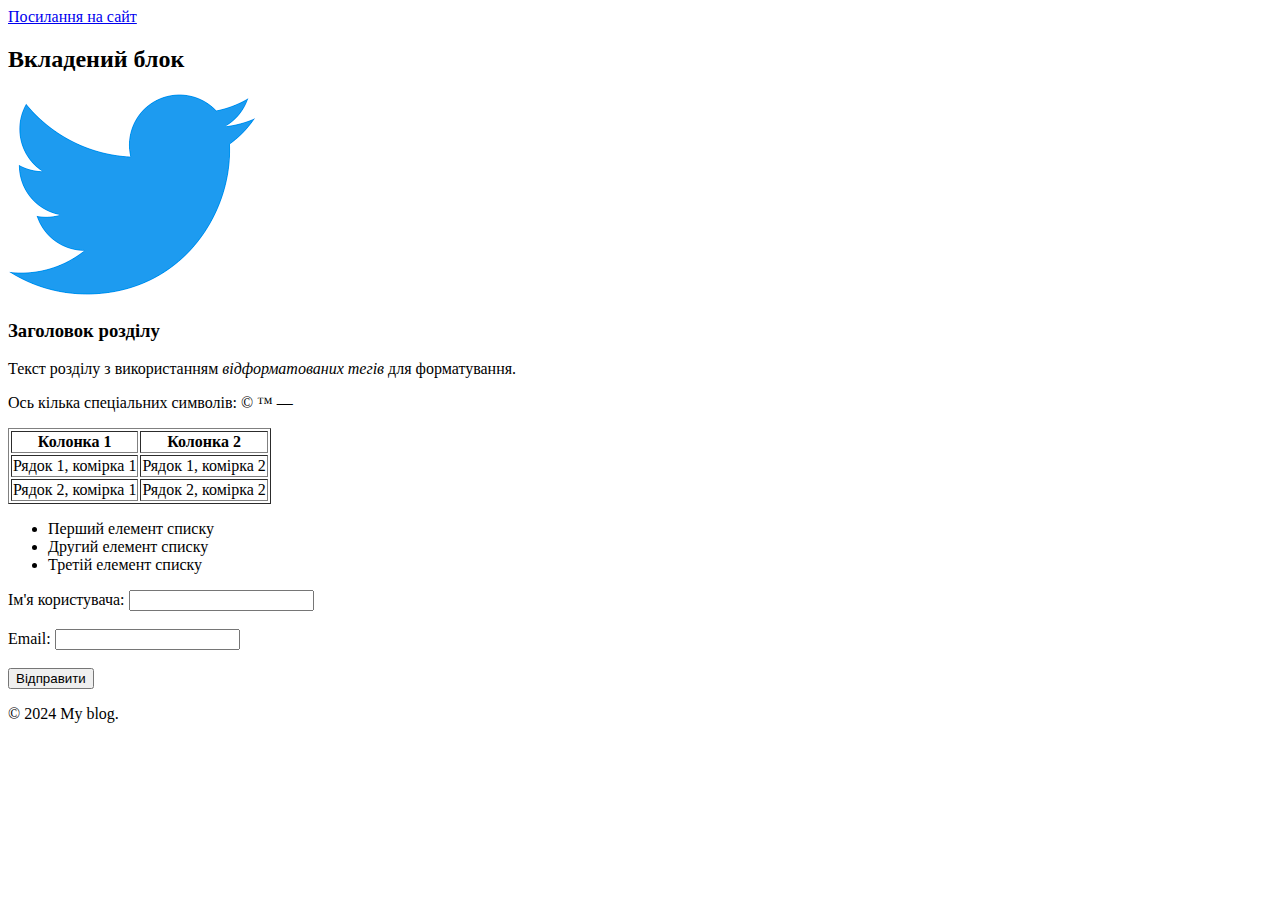
<file: web blog/index.html>
<!DOCTYPE html>
<html lang="en">
<head>
    <meta charset="UTF-8">
    <meta name="viewport" content="width=device-width, initial-scale=1.0">
    <title>My blog</title>
</head>
<body>
    <header>
        <!-- Гіперпосилання -->
        <a href="https://www.goggle.com">Посилання на сайт</a>
    </header>

    <main>
        <!-- Вкладені блоки -->
        <div>
            <h2>Вкладений блок</h2>
            <!-- Рисунок -->
            <img src="image1.png" alt="Зображення">
            <!-- Текст з заголовком -->
            <h3>Заголовок розділу</h3>
            <p>Текст розділу з використанням <em>відформатованих тегів</em> для форматування.</p>
            <!-- Спеціальні символи -->
            <p>Ось кілька спеціальних символів: &copy; &trade; &mdash;</p>
            
            <!-- Таблиця -->
            <table border="1">
                <tr>
                    <th>Колонка 1</th>
                    <th>Колонка 2</th>
                </tr>
                <tr>
                    <td>Рядок 1, комірка 1</td>
                    <td>Рядок 1, комірка 2</td>
                </tr>
                <tr>
                    <td>Рядок 2, комірка 1</td>
                    <td>Рядок 2, комірка 2</td>
                </tr>
            </table>
            <!-- Список -->
            <ul>
                <li>Перший елемент списку</li>
                <li>Другий елемент списку</li>
                <li>Третій елемент списку</li>
            </ul>
            <!-- Форма -->
            <form action="#" method="post">
                <label for="username">Ім'я користувача:</label>
                <input type="text" id="username" name="username" required><br><br>
                <label for="email">Email:</label>
                <input type="email" id="email" name="email" required><br><br>
                <button type="submit">Відправити</button>
            </form>
        </div>
    </main>

    <footer>
        <p>&copy; 2024 My blog.</p>
    </footer>
</body>
</html>
</file>
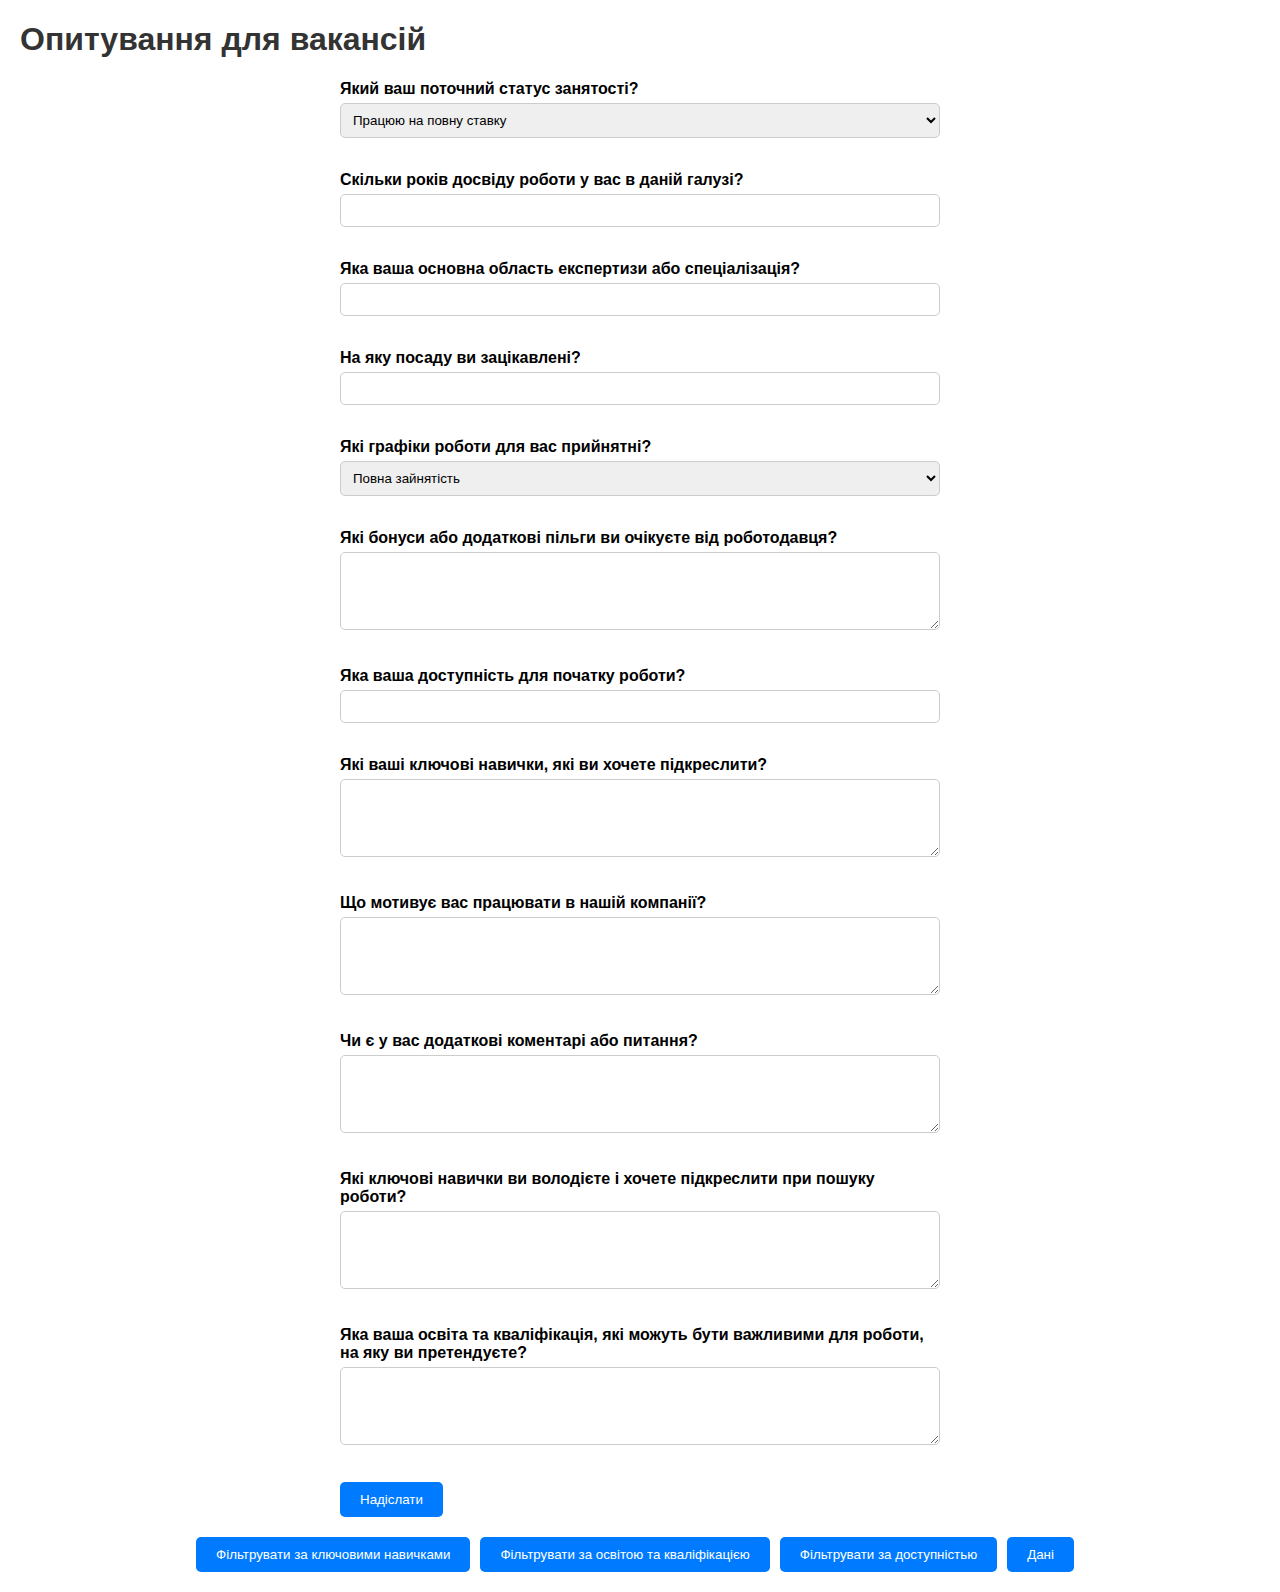
<file: frontend/form.html>
<!DOCTYPE html>
<html lang="uk">
<head>
<meta charset="UTF-8">
<meta name="viewport" content="width=device-width, initial-scale=1.0">
<title>Форма опитування</title>
<link rel="stylesheet" href="form.css">
</head>
<body>
<h1>Опитування для вакансій</h1>
<form id="surveyForm">
  <label for="employmentStatus">Який ваш поточний статус занятості?</label>
  <select id="employmentStatus" name="employmentStatus">
    <option value="fullTime">Працюю на повну ставку</option>
    <option value="partTime">Працюю на часткову ставку</option>
    <option value="unemployed">Безробітний</option>
    <option value="student">Студент, який шукає роботу</option>
    <option value="other">Інше</option>
  </select>
  <br><br>

  <label for="workExperience">Скільки років досвіду роботи у вас в даній галузі?</label>
  <input type="number" id="workExperience" name="workExperience" min="0">
  <br><br>

  <label for="expertise">Яка ваша основна область експертизи або спеціалізація?</label>
  <input type="text" id="expertise" name="expertise">
  <br><br>

  <label for="desiredPosition">На яку посаду ви зацікавлені?</label>
  <input type="text" id="desiredPosition" name="desiredPosition">
  <br><br>

  <label for="workSchedule">Які графіки роботи для вас прийнятні?</label>
  <select id="workSchedule" name="workSchedule">
    <option value="fullTime">Повна зайнятість</option>
    <option value="partTime">Часткова зайнятість</option>
    <option value="flexible">Гнучкий графік</option>
    <option value="remote">Віддалена робота</option>
  </select>
  <br><br>

  <label for="benefits">Які бонуси або додаткові пільги ви очікуєте від роботодавця?</label>
  <textarea id="benefits" name="benefits" rows="4"></textarea>
  <br><br>

  <label for="availability">Яка ваша доступність для початку роботи?</label>
  <input type="text" id="availability" name="availability">
  <br><br>

  <label for="skills">Які ваші ключові навички, які ви хочете підкреслити?</label>
  <textarea id="skills" name="skills" rows="4"></textarea>
  <br><br>

  <label for="motivation">Що мотивує вас працювати в нашій компанії?</label>
  <textarea id="motivation" name="motivation" rows="4"></textarea>
  <br><br>

  <label for="additionalComments">Чи є у вас додаткові коментарі або питання?</label>
  <textarea id="additionalComments" name="additionalComments" rows="4"></textarea>
  <br><br>

  <!-- Нові питання для сайту з вакансіями -->
  <label for="keySkills">Які ключові навички ви володієте і хочете підкреслити при пошуку роботи?</label>
  <textarea id="keySkills" name="keySkills" rows="4"></textarea>
  <br><br>

  <label for="education">Яка ваша освіта та кваліфікація, які можуть бути важливими для роботи, на яку ви претендуєте?</label>
  <textarea id="education" name="education" rows="4"></textarea>
  <br><br>

  <!-- Кнопка для відправлення форми -->
  <button type="submit">Надіслати</button>
</form>

<div class="buttons-container">
  <button id="filterByKeySkillsButton">Фільтрувати за ключовими навичками</button>
  <button id="filterByEducationButton">Фільтрувати за освітою та кваліфікацією</button>
  <button id="filterByAvailabilityButton">Фільтрувати за доступністью</button>
  <button id="displayLocalStorage">Дані</button>
</div>


<div id="filterResults"></div> <!-- Контейнер для виведення результатів фільтрації -->
<div id="localStorageContainer"></div> <!-- Контейнер для виведення результатів фільтрації -->

<script src="main.js"></script> <!-- Підключення скрипту -->
</body>
</html>
</file>
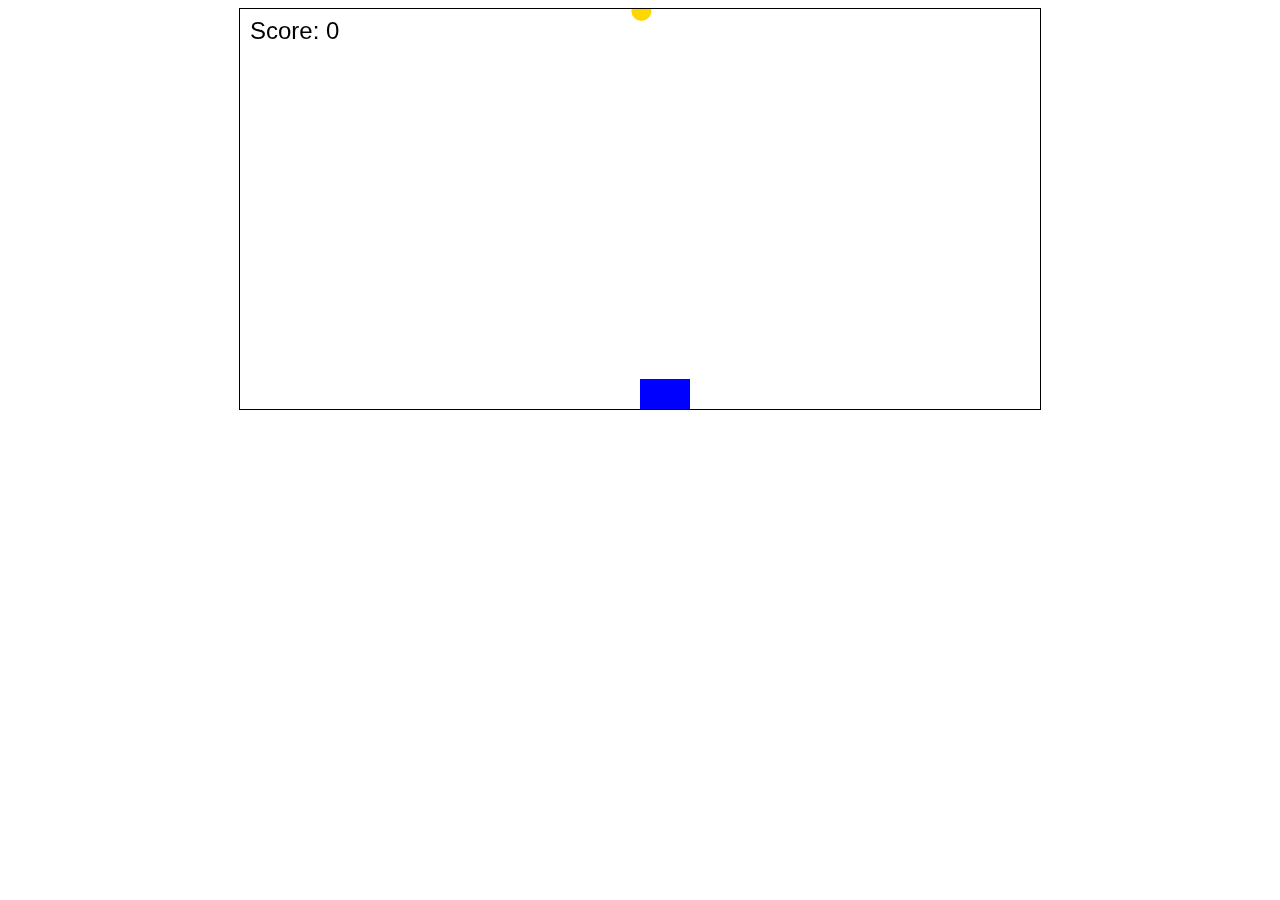
<file: frontend/game.html>
<!DOCTYPE html>
<html lang="en">
<head>
    <meta charset="UTF-8">
    <meta name="viewport" content="width=device-width, initial-scale=1.0">
    <title>Simple Canvas Game</title>
    <style>
        canvas {
            border: 1px solid black;
            display: block;
            margin: 0 auto;
        }
    </style>
</head>
<body>
    <canvas id="gameCanvas" width="800" height="400"></canvas>

    <script>
        const canvas = document.getElementById('gameCanvas');
        const ctx = canvas.getContext('2d');

        let player = {
            x: canvas.width / 2,
            y: canvas.height - 30,
            width: 50,
            height: 50,
            speed: 5
        };

        let coins = [];
        const coinSize = 20;
        let score = 0;

        function drawPlayer() {
            ctx.fillStyle = 'blue';
            ctx.fillRect(player.x, player.y, player.width, player.height);
        }

        function drawCoins() {
            coins.forEach(coin => {
                ctx.fillStyle = 'gold';
                ctx.beginPath();
                ctx.arc(coin.x, coin.y, coinSize / 2, 0, Math.PI * 2);
                ctx.fill();
            });
        }

        function updateGameArea() {
            ctx.clearRect(0, 0, canvas.width, canvas.height);

            // Move player
            if (keys.ArrowLeft && player.x > 0) {
                player.x -= player.speed;
            }
            if (keys.ArrowRight && player.x < canvas.width - player.width) {
                player.x += player.speed;
            }

            // Generate new coin
            if (Math.random() < 0.02) {
                coins.push({ x: Math.random() * (canvas.width - coinSize) + coinSize / 2, y: 0 });
            }

            // Update coin positions and check for collisions
            coins.forEach((coin, index) => {
                coin.y += 2;
                if (coin.y > canvas.height) {
                    coins.splice(index, 1);
                } else if (
                    player.x < coin.x + coinSize &&
                    player.x + player.width > coin.x &&
                    player.y < coin.y + coinSize &&
                    player.y + player.height > coin.y
                ) {
                    coins.splice(index, 1);
                    score++;
                }
            });

            // Draw everything
            drawPlayer();
            drawCoins();

            // Draw score
            ctx.fillStyle = 'black';
            ctx.font = '24px Arial';
            ctx.fillText(`Score: ${score}`, 10, 30);

            requestAnimationFrame(updateGameArea);
        }

        const keys = {};
        document.addEventListener('keydown', event => {
            keys[event.key] = true;
        });
        document.addEventListener('keyup', event => {
            keys[event.key] = false;
        });

        updateGameArea();
    </script>
</body>
</html>
</file>
<file: frontend/style.css>
/* Стилі для футера */
footer {
    background-color: #e8e8e8;
    padding: 10px;
    text-align: center;
}

footer div {
    display: flex;
    justify-content: space-around;
    align-items: center;
}

footer a {
    text-decoration: none;
    color: #333;
    margin: 0 10px;
}

/* Стилі для основного контенту */
#main {
    margin: 20px;
}

#main h1 {
    font-size: 24px;
    margin-bottom: 10px;
}

#main small {
    font-size: 12px;
    color: #777;
}

#main div {
    margin-bottom: 20px;
}

#main a {
    text-decoration: none;
    color: #007bff;
}

#main hr {
    border: 1px solid #ccc;
    margin-bottom: 20px;
}

/* Анімація для появи блоків */
#main div {
    opacity: 0;
    animation: fadeIn 1s forwards;
}

@keyframes fadeIn {
    from {
        opacity: 0;
    }
    to {
        opacity: 1;
    }
}

/* Media query для адаптивності */
@media screen and (max-width: 768px) {
    #main {
        margin: 10px;
    }

    #main h1 {
        font-size: 20px;
    }

    #main div {
        margin-bottom: 10px;
    }
}

/* Стилі для aside */
aside {
    float: right;
    margin-top: 150px;
    margin-right: 10px; 
    width: 250px; 
    background-color: #f0f0f0; 
    padding: 20px; 
    box-sizing: border-box; 
}

aside p {
    font-weight: bold; 
}

aside input[type="text"] {
    width: 100%; 
    margin-bottom: 10px; 
}

aside div a {
    display: block; 
    text-decoration: none; 
    color: #333; 
    margin-bottom: 5px; 
}

aside div a:hover {
    color: #007bff; 
}

/* Стилі для основного контенту */
main {
    padding: 20px;
    box-sizing: border-box;
    overflow: hidden; /* Заборона прокрутки внутрішніх елементів */
}
</file>
<file: frontend/form.css>
body {
    font-family: Arial, sans-serif;
    margin: 20px;
  }
  
  h1 {
    color: #333;
  }
  
  form {
    max-width: 600px;
    margin: 0 auto;
  }
  
  label {
    display: block;
    margin-bottom: 5px;
    font-weight: bold;
  }
  
  input[type="text"],
  input[type="number"],
  select,
  textarea {
    width: 100%;
    padding: 8px;
    margin-bottom: 15px;
    border: 1px solid #ccc;
    border-radius: 5px;
    box-sizing: border-box;
  }
  
  textarea {
    resize: vertical;
  }
  
  button {
    padding: 10px 20px;
    background-color: #007bff;
    color: #fff;
    border: none;
    border-radius: 5px;
    cursor: pointer;
  }
  
  button:hover {
    background-color: #0056b3;
  }
  
  #filterResults {
    margin-top: 20px;
  }
  
  #localStorageContainer {
    margin-top: 20px;
  }
  
  ul {
    list-style-type: none;
    padding: 0;
  }
  
  li {
    margin-bottom: 5px;
  }
  
  strong {
    font-weight: bold;
  }
  
  p {
    font-style: italic;
    color: #666;
  }
  
  /* Оновлені стилі для контейнера з кнопками */
  .buttons-container {
    display: flex;
    justify-content: center;
    margin-top: 20px;
  }
  
  .buttons-container button {
    margin-right: 10px; /* Додайте відступ між кнопками, якщо потрібно */
  }
</file>
